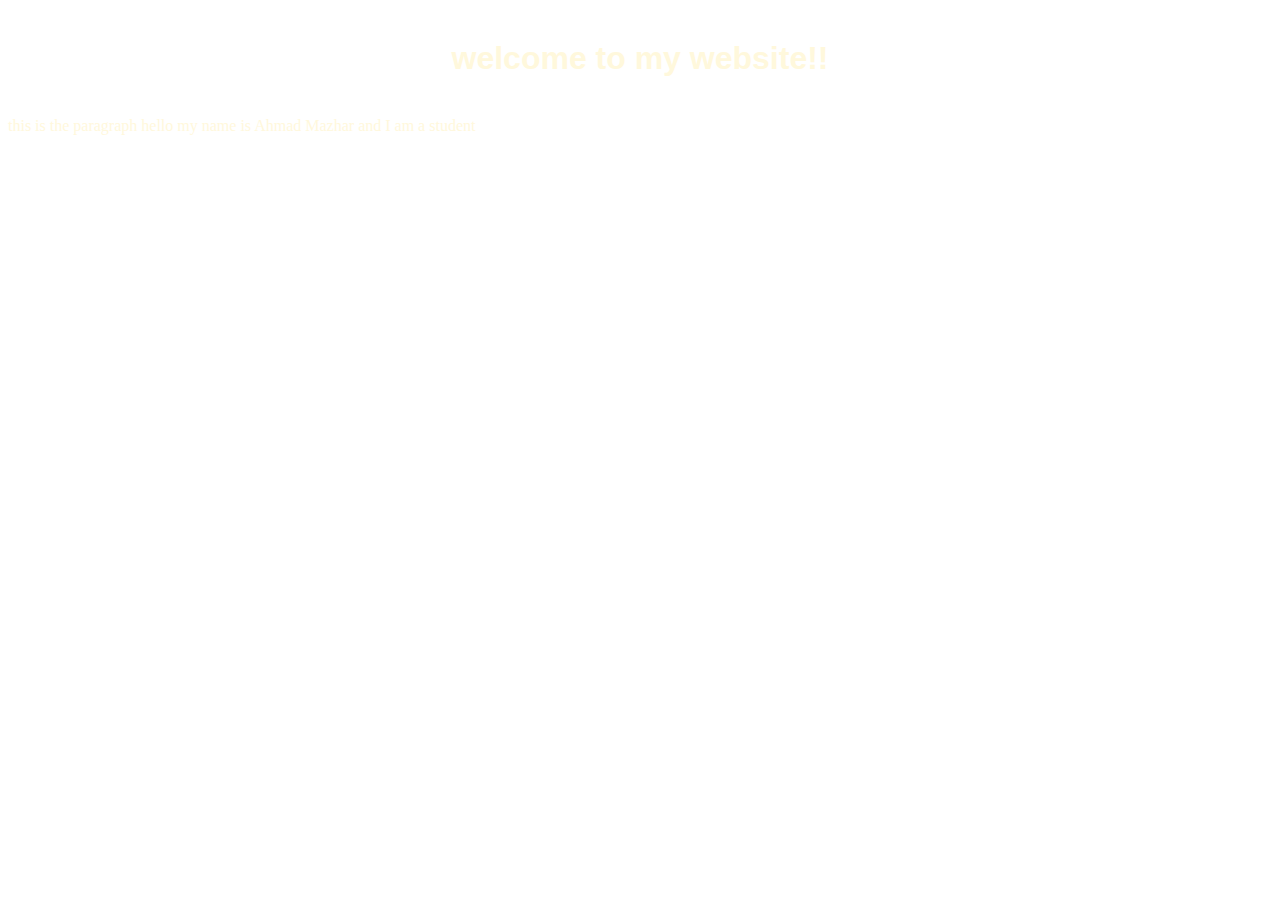
<file: index.html>
<!DOCTYPE html>
<html lang="en">
  <head>
    <title>welcome</title>
    <link rel="stylesheet" href="style.css">
    </style>
  </head>
  <body>
  <h1>welcome to my website!!</h1>
  <div id="foo" >
    <p>this is the paragraph hello my name is Ahmad Mazhar and I am a student</p>
  </div>
  </body>
</html>
</file>
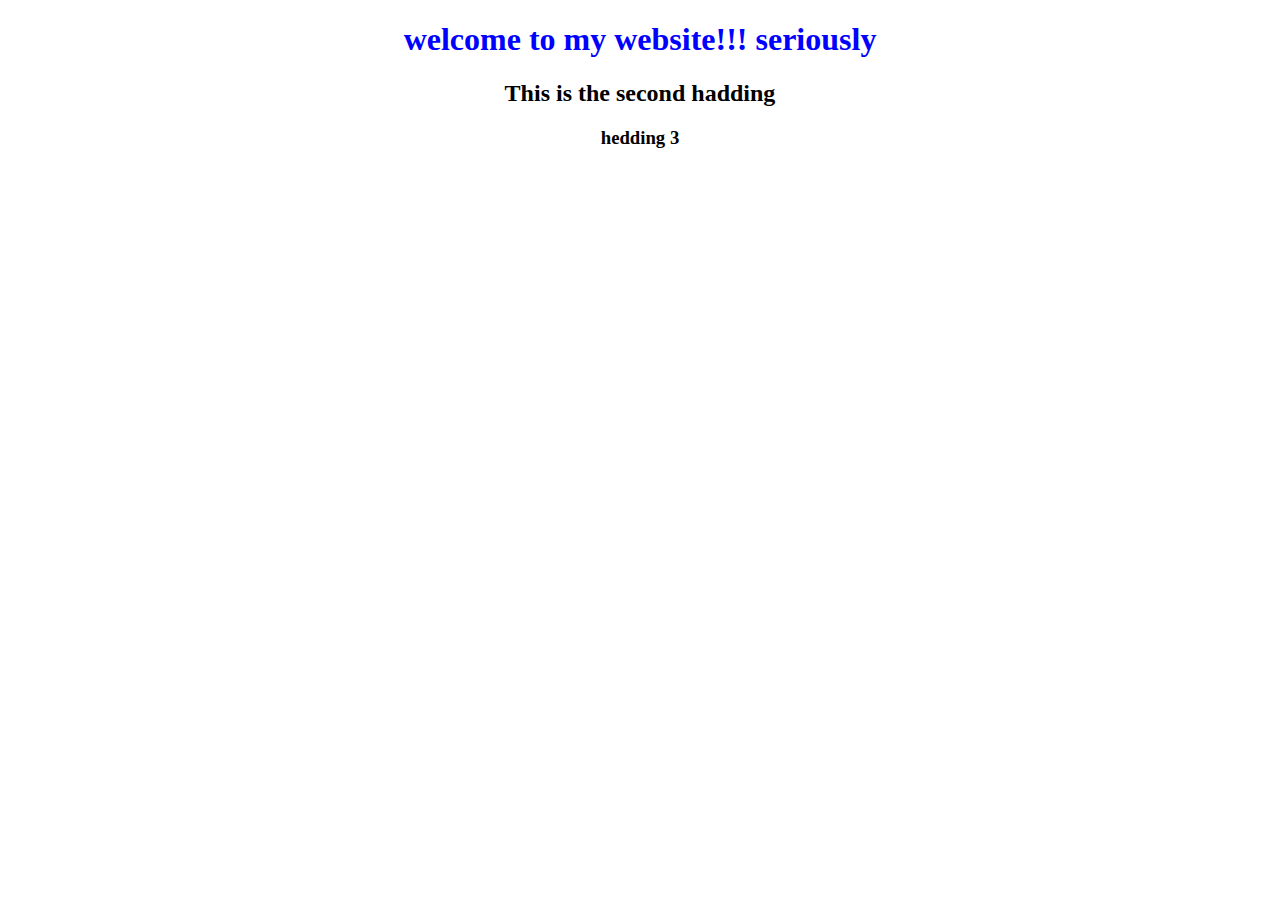
<file: hello.html>
<!DOCTYPE html>
<html lang="en">
  <head>
    <title>welcome</title>
    <style media="screen">
      h1{ color: blue;
      }
    </style>
  </head>
  <body>
  <center><h1>welcome to my website!!! seriously</h1></center>
  <center><h2>This is the second hadding</h2></center>
    <center><h3>hedding 3</h3></center>
  </body>
</html>
</file>
<file: style.css>
h1 {
color: cornsilk;
    margin: 20px;
    padding: 20px;
    font-family: 'Franklin Gothic Medium', 'Arial Narrow', Arial, sans-serif;
    font-size: xx-large;
    text-align: center;
}
body{
    color: black;
}
#foo
{
    text-align: left;
    color: cornsilk;
    text-shadow: cornsilk;
    font-size: medium;
}
</file>
